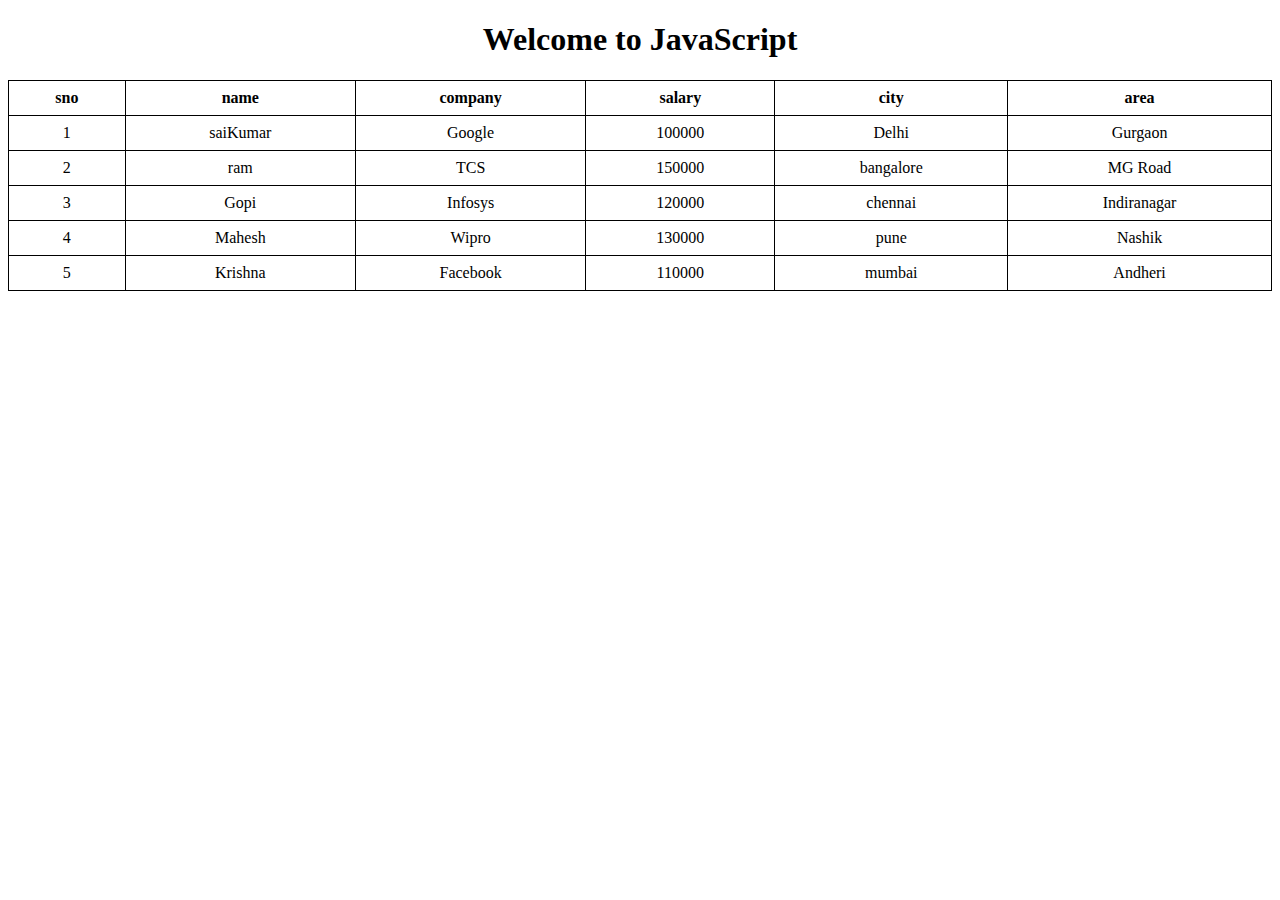
<file: index.html>
<!DOCTYPE html>
<html lang="en">

<head>
    <meta charset="UTF-8">
    <meta name="viewport" content="width=device-width, initial-scale=1.0">
    <title>Document</title>
    <style>
        table {
            width: 100%;
            border-collapse: collapse;
        }

        th,
        td {
            border: 1px solid black;
            padding: 8px;
            text-align: center;
        }
    </style>
</head>

<body>
    <h1 style="text-align: center;">Welcome to JavaScript</h1>
    <table>
        <thead>
            <tr>
                <th>sno</th>
                <th>name</th>
                <th>company</th>
                <th>salary</th>
                <th>city</th>
                <th>area</th>
            </tr>
        </thead>
        <tbody id="store">

        </tbody>
    </table>
    <script>
        let employees = [
            {
                empId: "1",
                empName: "saiKumar",
                empCompany: "Google",
                empSalary: 100000,
                empAddress: {
                    empCity: "Delhi",
                    empArea: "Gurgaon",
                }
            },
            {
                empId: "2",
                empName: "ram",
                empCompany: "TCS",
                empSalary: 150000,
                empAddress: {
                    empCity: "bangalore",
                    empArea: "MG Road",
                }
            },
            {
                empId: "3",
                empName: "Gopi",
                empCompany: "Infosys",
                empSalary: 120000,
                empAddress: {
                    empCity: "chennai",
                    empArea: "Indiranagar",
                }
            },
            {
                empId: "4",
                empName: "Mahesh",
                empCompany: "Wipro",
                empSalary: 130000,
                empAddress: {
                    empCity: "pune",
                    empArea: "Nashik",
                }
            },
            {
                empId: "5",
                empName: "Krishna",
                empCompany: "Facebook",
                empSalary: 110000,
                empAddress: {
                    empCity: "mumbai",
                    empArea: "Andheri",
                }
            }
        ];

        let str = document.getElementById("store");
        employees.forEach(emps => {
            str.innerHTML += `
                <tr>
                    <td>${emps.empId}</td>
                    <td>${emps.empName}</td>
                    <td>${emps.empCompany}</td>
                    <td>${emps.empSalary}</td>
                    <td>${emps.empAddress.empCity}</td>
                    <td>${emps.empAddress.empArea}</td>
                </tr>
            `;
        });
    </script>
</body>

</html>
</file>
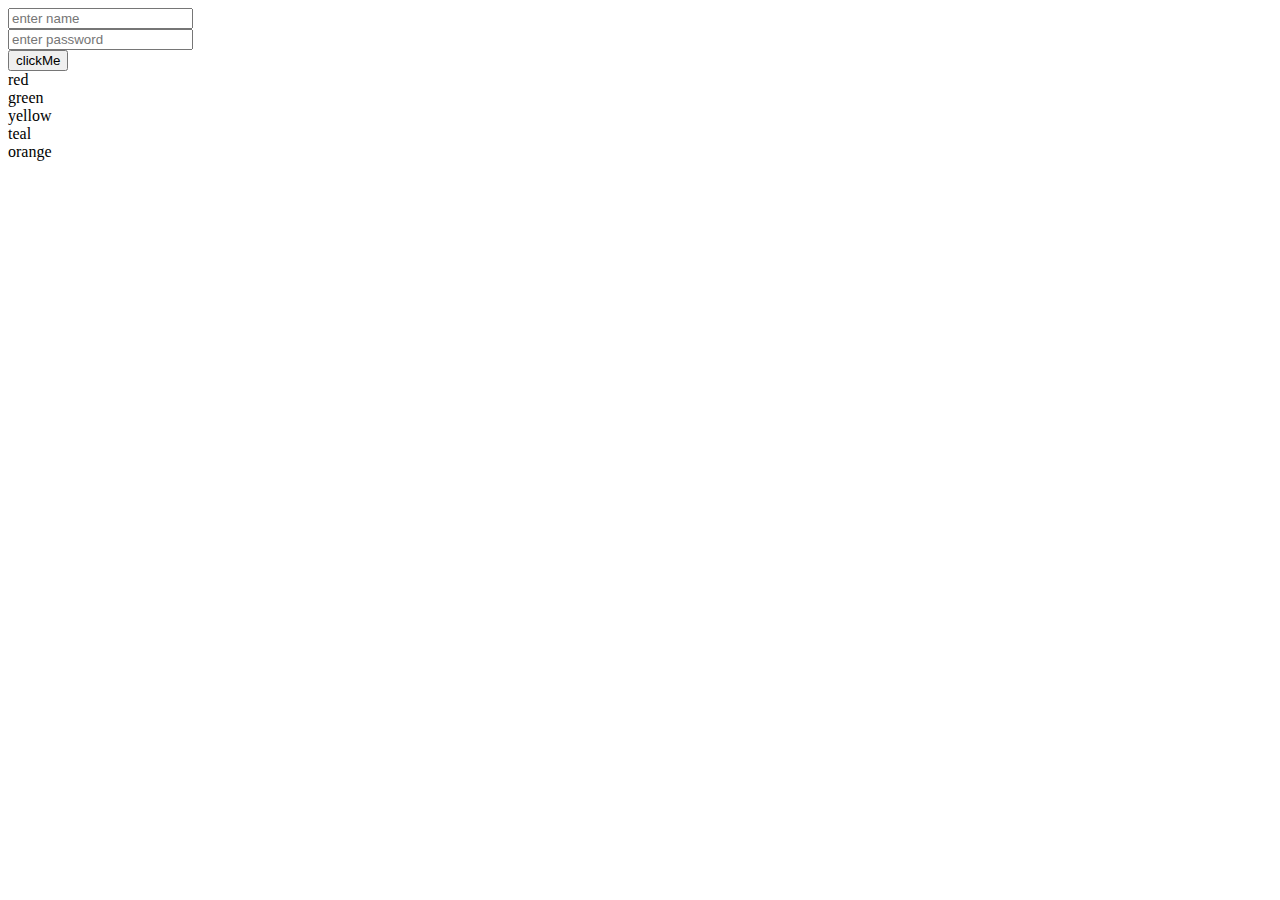
<file: Dom.html>
<!DOCTYPE html>
<html lang="en">

<head>
    <meta charset="UTF-8">
    <meta name="viewport" content="width=device-width, initial-scale=1.0">
    <title>Dom</title>
</head>

<body>
    <!-- <h1 id="demo">Document Object Model</h1>
    <h2>Javascript</h2>

    <div id="test">

    </div>

    <div class="test1">hii</div>
    <div class="test1">sadvi</div>
    <div class="test1">1</div>
    <div class="test1">1</div>
    <div class="test1">2</div>-->

    <input type="text" name="name" placeholder="enter name"><br>
    <input type="password" name="password" placeholder="enter password"><br>
    <button id="btn">clickMe</button>

    <div class="container">red</div>
    <div class="container">green</div>
    <div class="container">yellow</div>
    <div class="container">teal</div>
    <div class="container">orange</div>


    <!-- <script src="./Dom.js"></script> -->
    <script src="./events.js"></script>
</body>

</html>
</file>
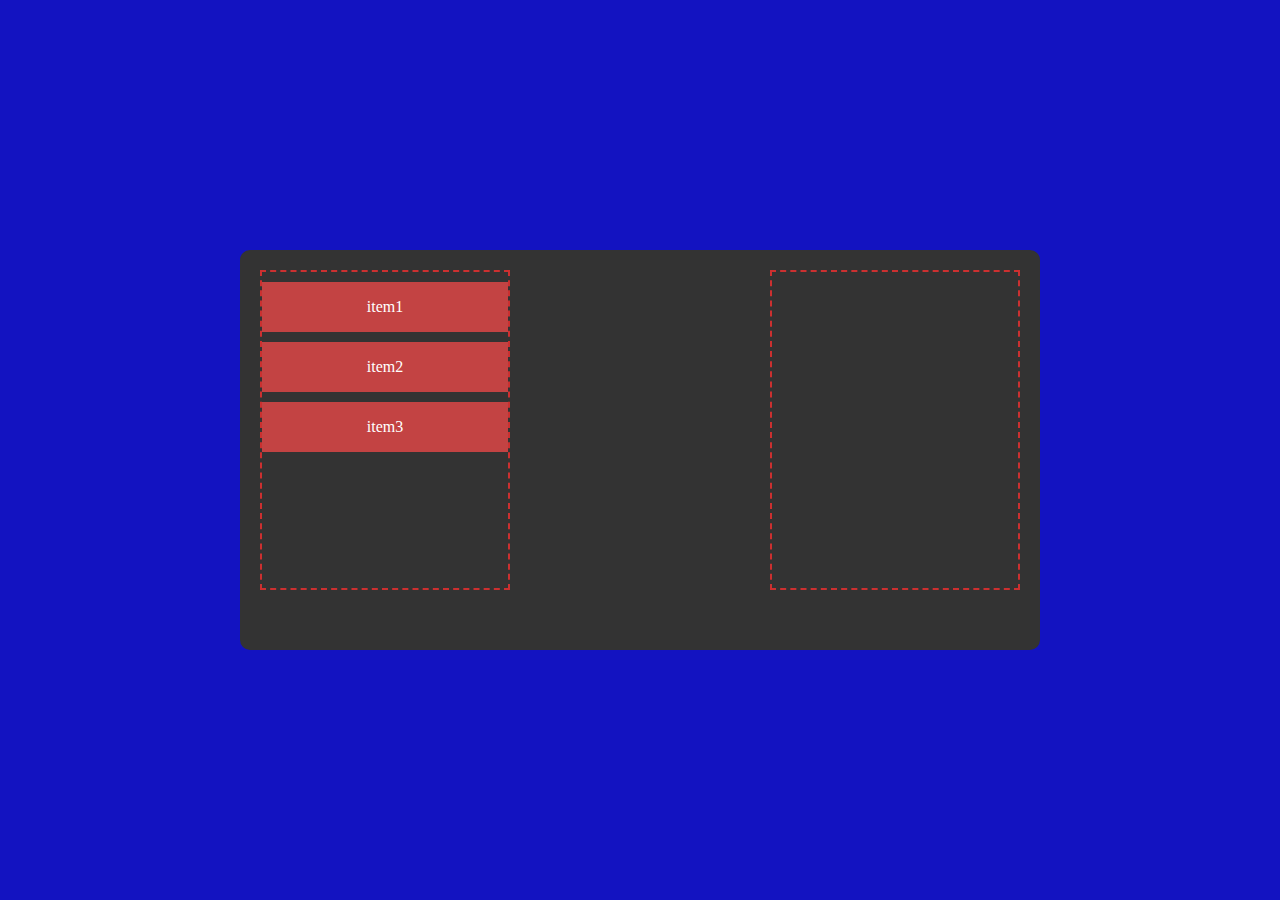
<file: dragdrop.html>
<!DOCTYPE html>
<html lang="en">

<head>
    <meta charset="UTF-8">
    <meta name="viewport" content="width=device-width, initial-scale=1.0">
    <title>Drag&Drop</title>
    <style>
        * {
            margin: 0;
            padding: 0;
            box-sizing: border-box;
        }

        body {
            display: flex;
            justify-content: center;
            align-items: center;
            height: 100vh;
            background-color: rgb(19, 19, 193);
            color: #fff;
        }

        .container {
            width: 800px;
            height: 400px;
            background-color: #333;
            border-radius: 10px;
            padding: 20px;
            display: flex;
            justify-content: space-between;
        }

        #left,
        #right {
            width: 250px;
            height: 320px;
            border: 2.5px dashed rgb(204, 48, 48);
            display: flex;
            flex-direction: column;
            justify-content: flex-start;
            align-items: center;
        }

        .item {
            width: 100%;
            height: 50px;
            background-color: rgb(195, 67, 67);
            text-align: center;
            line-height: 50px;
            margin-top: 10px;
            cursor: pointer;
        }
    </style>
</head>

<body>
    <div class="container">
        <div id="left">
            <div class="item" draggable="true">item1</div>
            <div class="item" draggable="true">item2</div>
            <div class="item" draggable="true">item3</div>
        </div>
        <div id="right">
        </div>
    </div>

    <script>
        const left = document.getElementById("left");
        const right = document.getElementById("right");
        const items = document.getElementsByClassName("item");

        [...items].forEach(item => {
            item.addEventListener("dragstart", handleDragStart);
        });

        right.addEventListener("dragover", handleDragOver);
        right.addEventListener("drop", handleDrop);

        function handleDragStart(e) {
            e.dataTransfer.setData("text/plain", e.target.id);
            setTimeout(() => {
                e.target.classList.add("hide");
            }, 0);
        }

        function handleDragOver(e) {
            e.preventDefault();
        }

        function handleDrop(e) {
            e.preventDefault();
            const data = e.dataTransfer.getData("text/plain");
            const item = document.getElementById(data);
            item.classList.remove("hide");
            right.appendChild(item);
        }
    </script>
</body>

</html>
</file>
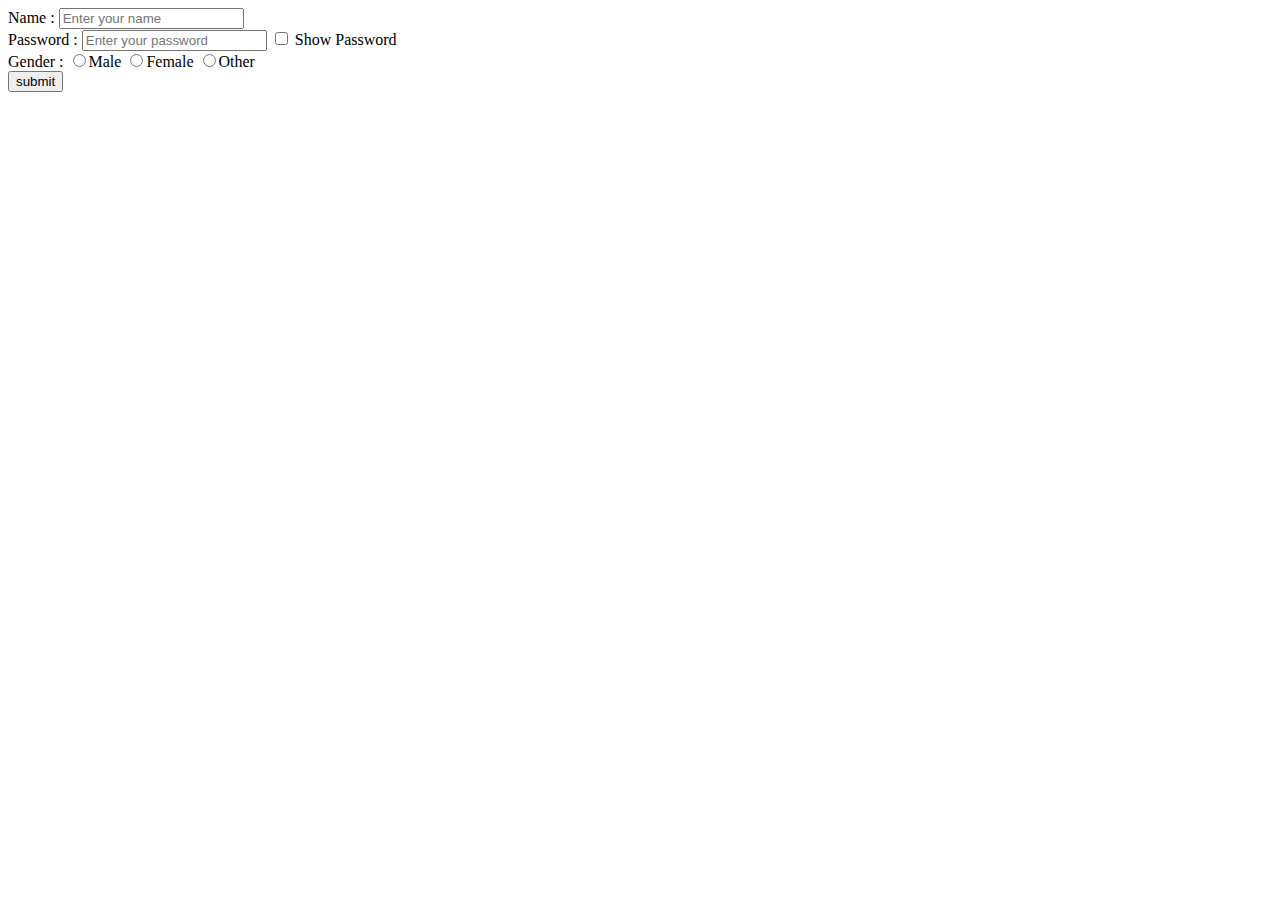
<file: form.html>
<!DOCTYPE html>
<html lang="en">

<head>
    <meta charset="UTF-8">
    <meta name="viewport" content="width=device-width, initial-scale=1.0">
    <title>Forms</title>
</head>

<body>
    <form action="">
        <div class="formgroup">
            <label for="name">Name :</label>
            <input type="text" id="name" name="name" placeholder="Enter your name" required>
        </div>
        <div class="formgroup">
            <label for="password">Password :</label>
            <input type="password" id="password" name="password" placeholder="Enter your password" required>
            <input type="checkbox" id="check">
            <span id="show">Show Password</span>
        </div>
        <div class="formgroup">
            <label for="gender">Gender :</label>
            <input type="radio" name="gender" value="male"><span>Male</span>
            <input type="radio" name="gender" value="female"><span>Female</span>
            <input type="radio" name="gender" value="others"><span>Other</span>
        </div>
        <div class="formgroup">
            <button>submit</button>
        </div>
    </form>

    <script src="./submission.js"></script>
</body>

</html>
</file>
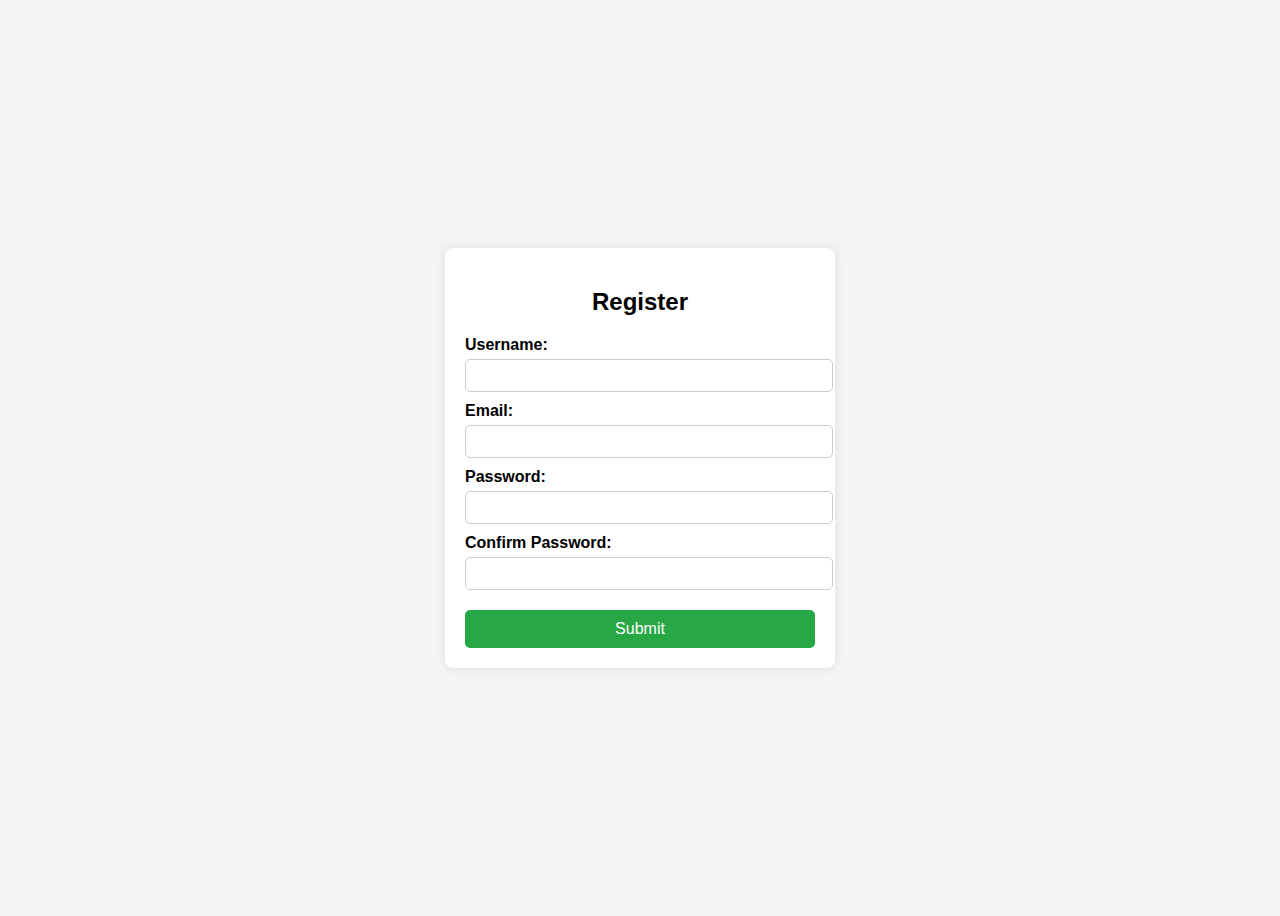
<file: mainsignup.html>
<!DOCTYPE html>
<html lang="en">

<head>
    <meta charset="UTF-8">
    <meta name="viewport" content="width=device-width, initial-scale=1.0">
    <title>Form Validation</title>
    <style>
        body {
            font-family: Arial, sans-serif;
            display: flex;
            justify-content: center;
            align-items: center;
            height: 100vh;
            background-color: #f4f4f4;
        }

        .container {
            width: 350px;
            padding: 20px;
            background: white;
            border-radius: 8px;
            box-shadow: 0 0 10px rgba(0, 0, 0, 0.1);
        }

        h2 {
            text-align: center;
            margin-bottom: 20px;
        }

        label {
            display: block;
            margin-top: 10px;
            font-weight: bold;
        }

        input {
            width: 100%;
            padding: 8px;
            margin-top: 5px;
            border: 1px solid #ccc;
            border-radius: 5px;
        }

        .error {
            color: red;
            font-size: 12px;
            margin-top: 5px;
        }

        button {
            width: 100%;
            padding: 10px;
            margin-top: 15px;
            border: none;
            background-color: #28a745;
            color: white;
            font-size: 16px;
            border-radius: 5px;
            cursor: pointer;
        }

        button:hover {
            background-color: #218838;
        }
    </style>
</head>

<body>
    <div class="container">
        <h2>Register</h2>
        <form id="myForm">
            <label for="username">Username:</label>
            <input type="text" id="username" name="username">
            <div class="error" id="usernameError"></div>

            <label for="email">Email:</label>
            <input type="email" id="email" name="email">
            <div class="error" id="emailError"></div>

            <label for="password">Password:</label>
            <input type="password" id="password" name="password">
            <div class="error" id="passwordError"></div>

            <label for="confirmPassword">Confirm Password:</label>
            <input type="password" id="confirmPassword" name="confirmPassword">
            <div class="error" id="confirmPasswordError"></div>

            <button type="submit">Submit</button>
        </form>
    </div>

    <script>
        document.getElementById("myForm").addEventListener("submit", function (event) {
            event.preventDefault();
            let isValid = true;

            let username = document.getElementById("username").value;
            let email = document.getElementById("email").value;
            let password = document.getElementById("password").value;
            let confirmPassword = document.getElementById("confirmPassword").value;

            document.getElementById("usernameError").innerText = "";
            document.getElementById("emailError").innerText = "";
            document.getElementById("passwordError").innerText = "";
            document.getElementById("confirmPasswordError").innerText = "";

            if (username.trim() === "") {
                document.getElementById("usernameError").innerText = "Username is required";
                isValid = false;
            }

            if (email.trim() === "" || !email.includes("@")) {
                document.getElementById("emailError").innerText = "Valid email is required";
                isValid = false;
            }

            if (password.length < 6) {
                document.getElementById("passwordError").innerText = "Password must be at least 6 characters";
                isValid = false;
            }

            if (password !== confirmPassword) {
                document.getElementById("confirmPasswordError").innerText = "Passwords do not match";
                isValid = false;
            }

            if (isValid) {
                alert("Form submitted successfully!");
            }
        });
    </script>
</body>

</html>
</file>
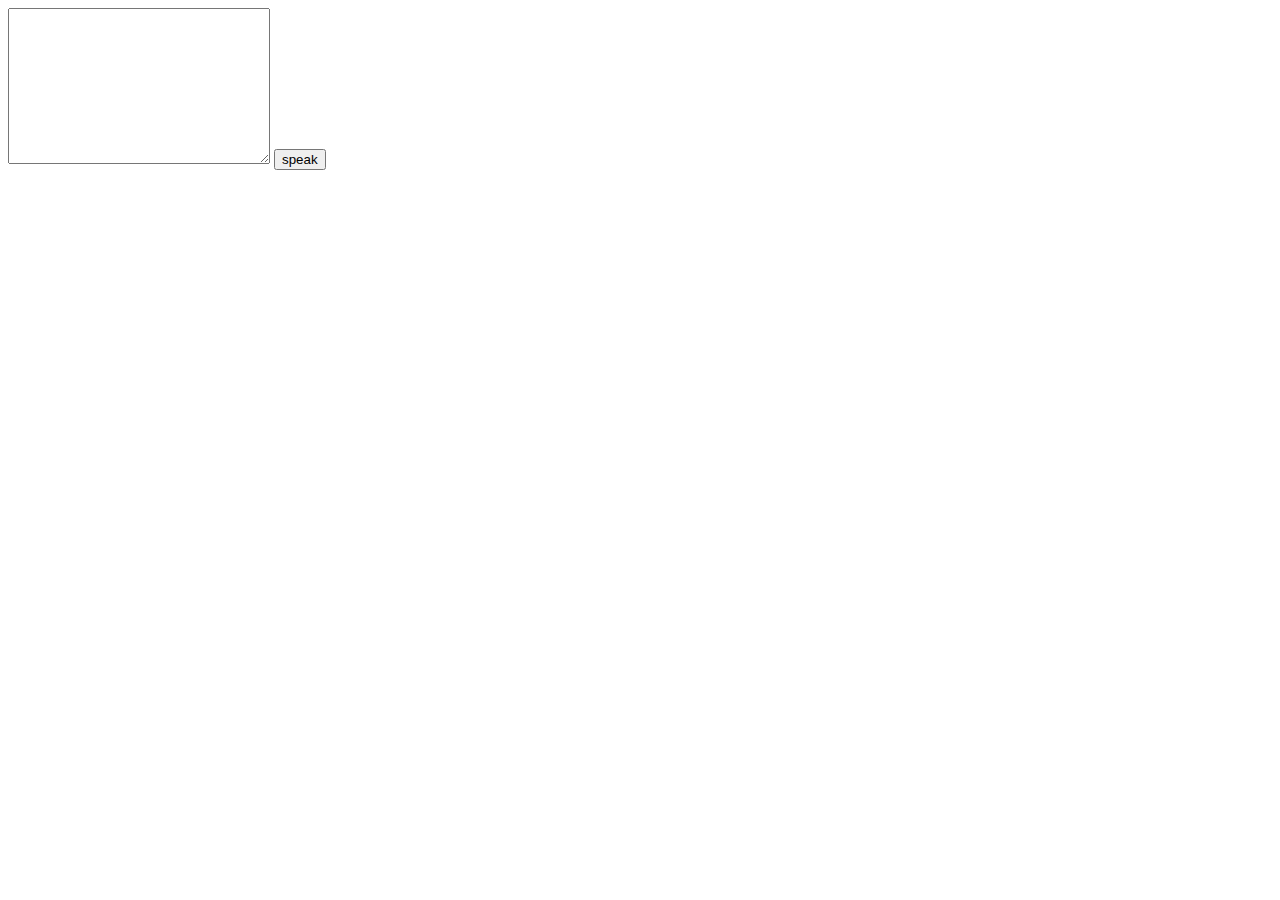
<file: speak.html>
<!DOCTYPE html>
<html lang="en">

<head>
    <meta charset="UTF-8">
    <meta name="viewport" content="width=device-width, initial-scale=1.0">
    <title>Document</title>
</head>

<body>
    <textarea name="" id="" cols="30" rows="10"></textarea>
    <button>speak</button>
    <script>
        let textarea = document.querySelector('textarea');
        let btn = document.querySelector('button');
        let speech = new SpeechSynthesisUtterance();
        btn.addEventListener('click', e => {
            speech.text = textarea.value;
            speech.volume = 1;
            speech.rate = 1;
            speech.pitch = 1;
            window.speechSynthesis.speak(speech);
        })
    </script>
</body>

</html>
</file>
